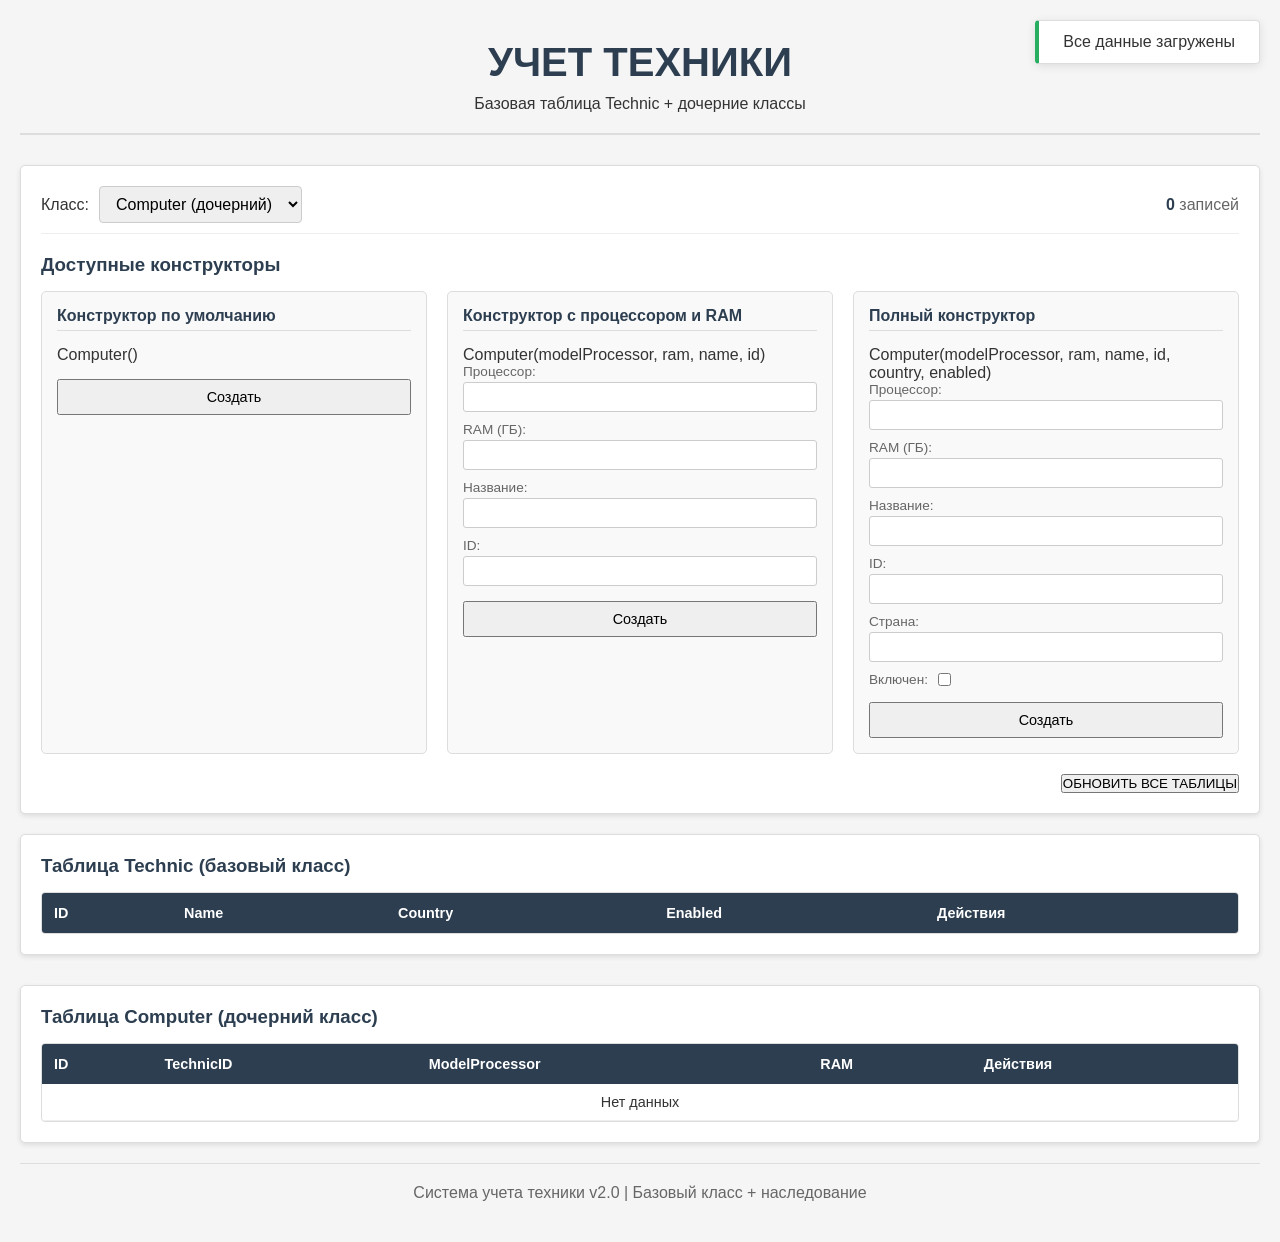
<file: Lab2/OOP_lab2/OOP_lab2/wwwroot/index.html>
<!DOCTYPE html>
<html lang="ru">
<head>
    <meta charset="UTF-8">
    <meta name="viewport" content="width=device-width, initial-scale=1.0">
    <title>Учет техники</title>
    <link rel="stylesheet" href="css/style.css">
</head>
<body>
    <div class="container">
        <header class="header">
            <h1>УЧЕТ ТЕХНИКИ</h1>
            <p>Базовая таблица Technic + дочерние классы</p>
        </header>

        <!-- Панель управления -->
        <section class="control-panel">
            <div class="panel-header">
                <div class="selector-wrapper">
                    <label for="entitySelector">Класс:</label>
                    <select id="entitySelector" class="entity-select">
                        <option value="computer">Computer (дочерний)</option>
                        <option value="smartfon">Smartfon (дочерний)</option>
                    </select>
                </div>
                <div class="status">
                    <span id="entityCount">0</span> записей
                </div>
            </div>

            <!-- Конструкторы -->
            <div class="constructors-section">
                <h3>Доступные конструкторы</h3>
                <div class="constructors-grid" id="constructorsContainer">
                    <!-- Карточки конструкторов будут сгенерированы -->
                </div>
            </div>

            <div class="refresh-section">
                <button class="btn btn-secondary" id="refreshBtn">ОБНОВИТЬ ВСЕ ТАБЛИЦЫ</button>
            </div>
        </section>

        <!-- Таблицы -->
        <section class="tables-section">
            <!-- Базовая таблица Technic -->
            <div class="table-wrapper">
                <h3>Таблица Technic (базовый класс)</h3>
                <div class="table-container">
                    <table class="data-table" id="baseTable">
                        <thead>
                            <tr>
                                <th>ID</th>
                                <th>Name</th>
                                <th>Country</th>
                                <th>Enabled</th>
                                <th>Действия</th>
                            </tr>
                        </thead>
                        <tbody id="baseTableBody"></tbody>
                    </table>
                </div>
            </div>

            <!-- Таблица Computer -->
            <div class="table-wrapper" id="computerTableWrapper" style="display: none;">
                <h3>Таблица Computer (дочерний класс)</h3>
                <div class="table-container">
                    <table class="data-table" id="computerTable">
                        <thead>
                            <tr>
                                <th>ID</th>
                                <th>TechnicID</th>
                                <th>ModelProcessor</th>
                                <th>RAM</th>
                                <th>Действия</th>
                            </tr>
                        </thead>
                        <tbody id="computerTableBody"></tbody>
                    </table>
                </div>
            </div>

            <!-- Таблица Smartfon -->
            <div class="table-wrapper" id="smartfonTableWrapper" style="display: none;">
                <h3>Таблица Smartfon (дочерний класс)</h3>
                <div class="table-container">
                    <table class="data-table" id="smartfonTable">
                        <thead>
                            <tr>
                                <th>ID</th>
                                <th>TechnicID</th>
                                <th>CameraMP</th>
                                <th>Manufactures</th>
                                <th>IsCall</th>
                                <th>Действия</th>
                            </tr>
                        </thead>
                        <tbody id="smartfonTableBody"></tbody>
                    </table>
                </div>
            </div>
        </section>

        <!-- Индикаторы -->
        <div id="loadingIndicator" class="loading" style="display: none;">Загрузка...</div>
        <div id="errorMessage" class="error" style="display: none;"></div>

        <footer class="footer">
            <p>Система учета техники v2.0 | Базовый класс + наследование</p>
        </footer>
    </div>

    <div id="notification" class="notification"></div>
    <script src="js/app.js"></script>
</body>
</html>
</file>
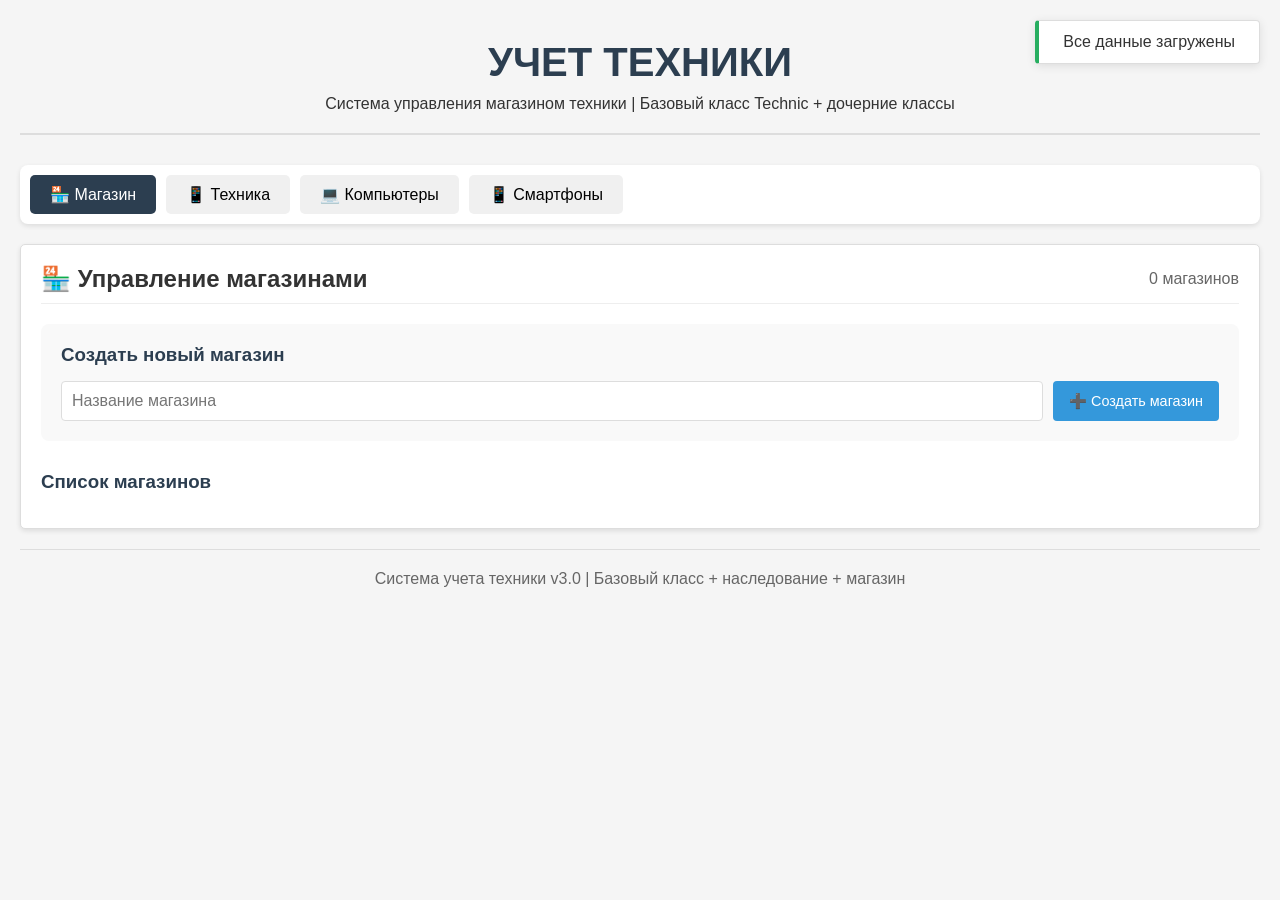
<file: Lab3/labainator3000/src/main/resources/wwwroot/index.html>
<!DOCTYPE html>
<html lang="ru">
<head>
    <meta charset="UTF-8">
    <meta name="viewport" content="width=device-width, initial-scale=1.0">
    <title>Учет техники - Магазин техники</title>
    <link rel="stylesheet" href="css/style.css">
</head>
<body>
<div class="container">
    <header class="header">
        <h1>УЧЕТ ТЕХНИКИ</h1>
        <p>Система управления магазином техники | Базовый класс Technic + дочерние классы</p>
    </header>

<!--    &lt;!&ndash; Кнопка Duke &ndash;&gt;-->
<!--    <button id="dukeButton" class="duke-button" title="Java Duke">-->
<!--        <img src="https://raw.githubusercontent.com/openjdk/duke/master/images/duke.png" alt="Duke">-->
<!--    </button>-->

<!--    &lt;!&ndash; Модальное окно с гифкой &ndash;&gt;-->
<!--    <div id="dukeModal" class="duke-modal">-->
<!--        <div class="duke-modal-content">-->
<!--            <div class="duke-modal-header">-->
<!--                <h2>☕ Java Duke</h2>-->
<!--                <span class="duke-modal-close">&times;</span>-->
<!--            </div>-->
<!--            <div class="duke-modal-body">-->
<!--                <img src="Duke.gif" alt="Duke animation" class="duke-gif">-->
<!--            </div>-->
<!--        </div>-->
<!--    </div>-->

    <!-- Навигация -->
    <nav class="nav-tabs">
        <button class="nav-tab active" data-tab="shop">🏪 Магазин</button>
        <button class="nav-tab" data-tab="technic">📱 Техника</button>
        <button class="nav-tab" data-tab="computer">💻 Компьютеры</button>
        <button class="nav-tab" data-tab="smartfon">📱 Смартфоны</button>
    </nav>

    <!-- ============ ВКЛАДКА МАГАЗИНА ============ -->
    <div id="shopTab" class="tab-content active">
        <section class="control-panel">
            <div class="panel-header">
                <h2>🏪 Управление магазинами</h2>
                <div class="status">
                    <span id="shopCount">0</span> магазинов
                </div>
            </div>

            <!-- Создание магазина -->
            <div class="create-shop-section">
                <h3>Создать новый магазин</h3>
                <div class="create-shop-form">
                    <input type="text" id="shopNameInput" placeholder="Название магазина" class="shop-input">
                    <button class="btn btn-primary" id="createShopBtn">➕ Создать магазин</button>
                </div>
            </div>

            <!-- Список магазинов -->
            <div class="shops-list">
                <h3>Список магазинов</h3>
                <div class="shops-grid" id="shopsGrid">
                    <!-- Магазины будут загружены сюда -->
                </div>
            </div>
        </section>

        <!-- Модальное окно для просмотра техники магазина -->
        <div id="shopTechnicsModal" class="modal" style="display: none;">
            <div class="modal-content" style="max-width: 900px; width: 95%; max-height: 80vh; overflow-y: auto;">
                <div style="display: flex; justify-content: space-between; align-items: center; margin-bottom: 20px;">
                    <h3 id="shopTechnicsModalTitle">Техника в магазине</h3>
                    <button onclick="closeShopTechnicsModal()" style="background: none; border: none; font-size: 24px; cursor: pointer;">&times;</button>
                </div>
                <div id="shopTechnicsContent">
                    <!-- Содержимое загружается динамически -->
                </div>
            </div>
        </div>
    </div>

    <!-- ============ ВКЛАДКА ТЕХНИКИ (ОБЩАЯ) ============ -->
    <div id="technicTab" class="tab-content">
        <section class="control-panel">
            <div class="panel-header">
                <h2>📋 Таблица Technic (базовый класс)</h2>
                <div class="status">
                    <span id="entityCount">0</span> записей
                </div>
            </div>

            <div class="refresh-section">
                <button class="btn btn-secondary" id="refreshBtn">🔄 ОБНОВИТЬ ВСЕ ТАБЛИЦЫ</button>
            </div>
        </section>

        <div class="table-wrapper">
            <div class="table-container">
                <table class="data-table" id="baseTable">
                    <thead>
                    <tr>
                        <th>ID</th>
                        <th>Имя</th>
                        <th>Страна</th>
                        <th>Включение</th>
                        <th>Магазин</th>
                        <th>Действия</th>
                    </tr>
                    </thead>
                    <tbody id="baseTableBody"></tbody>
                </table>
            </div>
        </div>
    </div>

    <!-- ============ ВКЛАДКА КОМПЬЮТЕРОВ ============ -->
    <div id="computerTab" class="tab-content">
        <section class="control-panel">
            <div class="panel-header">
                <h2>💻 Управление компьютерами</h2>
            </div>

            <!-- Конструкторы для Computer -->
            <div class="constructors-section">
                <h3>Доступные конструкторы</h3>
                <div class="constructors-grid" id="computerConstructorsContainer">
                    <!-- Карточки конструкторов для компьютеров -->
                </div>
            </div>
        </section>

        <div class="table-wrapper">
            <h3>Таблица Computer</h3>
            <div class="table-container">
                <table class="data-table" id="computerTable">
                    <thead>
                    <tr>
                        <th>ID</th>
                        <th>Название</th>
                        <th>Процессор</th>
                        <th>RAM (ГБ)</th>
                        <th>Действия</th>
                    </tr>
                    </thead>
                    <tbody id="computerTableBody"></tbody>
                </table>
            </div>
        </div>
    </div>

    <!-- ============ ВКЛАДКА СМАРТФОНОВ ============ -->
    <div id="smartfonTab" class="tab-content">
        <section class="control-panel">
            <div class="panel-header">
                <h2>📱 Управление смартфонами</h2>
            </div>

            <!-- Конструкторы для Smartfon -->
            <div class="constructors-section">
                <h3>Доступные конструкторы</h3>
                <div class="constructors-grid" id="smartfonConstructorsContainer">
                    <!-- Карточки конструкторов для смартфонов -->
                </div>
            </div>
        </section>

        <div class="table-wrapper">
            <h3>Таблица Smartfon</h3>
            <div class="table-container">
                <table class="data-table" id="smartfonTable">
                    <thead>
                    <tr>
                        <th>ID</th>
                        <th>Название</th>
                        <th>Камера (МП)</th>
                        <th>Производитель</th>
                        <th>Звонок</th>
                        <th>Действия</th>
                    </tr>
                    </thead>
                    <tbody id="smartfonTableBody"></tbody>
                </table>
            </div>
        </div>
    </div>

    <!-- Индикаторы -->
    <div id="loadingIndicator" class="loading" style="display: none;">Загрузка...</div>
    <div id="errorMessage" class="error" style="display: none;"></div>

    <footer class="footer">
        <p>Система учета техники v3.0 | Базовый класс + наследование + магазин</p>
    </footer>
</div>

<div id="notification" class="notification"></div>
<script src="js/app.js"></script>
</body>
</html>
</file>
<file: Lab2/OOP_lab2/OOP_lab2/wwwroot/css/style.css>
* {
    margin: 0;
    padding: 0;
    box-sizing: border-box;
}

body {
    font-family: Arial, sans-serif;
    background: #f5f5f5;
    color: #333;
    min-height: 100vh;
}

.container {
    max-width: 1400px;
    margin: 0 auto;
    padding: 20px;
}

.header {
    text-align: center;
    margin-bottom: 30px;
    padding: 20px 0;
    border-bottom: 2px solid #ddd;
}

.header h1 {
    font-size: 2.5rem;
    color: #2c3e50;
    margin-bottom: 10px;
}

.control-panel {
    background: white;
    border: 1px solid #ddd;
    border-radius: 5px;
    padding: 20px;
    margin-bottom: 20px;
    box-shadow: 0 2px 5px rgba(0,0,0,0.1);
}

.panel-header {
    display: flex;
    justify-content: space-between;
    align-items: center;
    margin-bottom: 20px;
    padding-bottom: 10px;
    border-bottom: 1px solid #eee;
}

.selector-wrapper {
    display: flex;
    align-items: center;
    gap: 10px;
}

.entity-select {
    padding: 8px 12px;
    border: 1px solid #ccc;
    border-radius: 4px;
    font-size: 1rem;
    min-width: 200px;
}

.status {
    font-size: 1rem;
    color: #666;
}

#entityCount {
    font-weight: bold;
    color: #2c3e50;
}

.constructors-section {
    margin-bottom: 20px;
}

.constructors-section h3 {
    margin-bottom: 15px;
    color: #2c3e50;
}

.constructors-grid {
    display: grid;
    grid-template-columns: repeat(auto-fit, minmax(300px, 1fr));
    gap: 20px;
    margin-bottom: 20px;
}

.constructor-card {
    background: #f9f9f9;
    border: 1px solid #ddd;
    border-radius: 5px;
    padding: 15px;
}

.constructor-card h4 {
    margin-bottom: 15px;
    color: #2c3e50;
    padding-bottom: 5px;
    border-bottom: 1px solid #ddd;
}

.constructor-fields {
    display: flex;
    flex-direction: column;
    gap: 10px;
    margin-bottom: 15px;
}

.field-group {
    display: flex;
    flex-direction: column;
    gap: 3px;
}

.field-group label {
    font-size: 0.85rem;
    color: #666;
}

.field-group input {
    padding: 6px 10px;
    border: 1px solid #ccc;
    border-radius: 3px;
    font-size: 0.9rem;
}

.field-group.checkbox {
    flex-direction: row;
    align-items: center;
    gap: 10px;
}

.constructor-card .btn {
    width: 100%;
    padding: 8px;
    font-size: 0.9rem;
}

.refresh-section {
    display: flex;
    justify-content: flex-end;
    margin-top: 10px;
}

.tables-section {
    display: flex;
    flex-direction: column;
    gap: 30px;
}

.table-wrapper {
    background: white;
    border: 1px solid #ddd;
    border-radius: 5px;
    padding: 20px;
    box-shadow: 0 2px 5px rgba(0,0,0,0.1);
}

.table-wrapper h3 {
    margin-bottom: 15px;
    color: #2c3e50;
}

.table-container {
    overflow-x: auto;
    border: 1px solid #ddd;
    border-radius: 4px;
}

.data-table {
    width: 100%;
    border-collapse: collapse;
    font-size: 0.9rem;
}

.data-table th {
    background: #2c3e50;
    color: white;
    padding: 12px;
    text-align: left;
}

.data-table td {
    padding: 10px 12px;
    border-bottom: 1px solid #eee;
}

.data-table tbody tr:hover {
    background: #f9f9f9;
}

.delete-btn {
    background: #e74c3c;
    color: white;
    border: none;
    padding: 5px 10px;
    border-radius: 3px;
    cursor: pointer;
    font-size: 0.8rem;
}

.delete-btn:hover {
    background: #c0392b;
}

.loading, .error {
    text-align: center;
    padding: 20px;
    margin-top: 20px;
    border-radius: 4px;
}

.loading {
    color: #2c3e50;
}

.error {
    background: #fdecea;
    color: #e74c3c;
    border: 1px solid #e74c3c;
}

.notification {
    position: fixed;
    top: 20px;
    right: 20px;
    padding: 12px 24px;
    background: white;
    border: 1px solid #ddd;
    border-radius: 4px;
    box-shadow: 0 2px 10px rgba(0,0,0,0.1);
    transform: translateX(400px);
    transition: transform 0.3s;
    z-index: 1000;
}

.notification.show {
    transform: translateX(0);
}

.notification.success {
    border-left: 4px solid #27ae60;
}

.notification.error {
    border-left: 4px solid #e74c3c;
}

.footer {
    text-align: center;
    padding: 20px;
    color: #666;
    border-top: 1px solid #ddd;
    margin-top: 20px;
}

@media (max-width: 768px) {
    .header h1 {
        font-size: 2rem;
    }
    
    .panel-header {
        flex-direction: column;
        gap: 15px;
        align-items: flex-start;
    }
    
    .constructors-grid {
        grid-template-columns: 1fr;
    }
}

.action-buttons {
    display: flex;
    flex-wrap: wrap;
    gap: 5px;
}

.method-btn {
    background: #3498db;
    color: white;
    border: none;
    padding: 4px 8px;
    border-radius: 3px;
    cursor: pointer;
    font-size: 0.75rem;
}

.method-btn:hover {
    background: #2980b9;
}

.edit-btn {
    background: #f39c12;
    color: white;
    border: none;
    padding: 4px 8px;
    border-radius: 3px;
    cursor: pointer;
    font-size: 0.75rem;
}

.edit-btn:hover {
    background: #e67e22;
}
</file>
<file: Lab3/labainator3000/src/main/resources/wwwroot/css/style.css>
* {
    margin: 0;
    padding: 0;
    box-sizing: border-box;
}

body {
    font-family: Arial, sans-serif;
    background: #f5f5f5;
    color: #333;
    min-height: 100vh;
}

.container {
    max-width: 1400px;
    margin: 0 auto;
    padding: 20px;
}

.header {
    text-align: center;
    margin-bottom: 30px;
    padding: 20px 0;
    border-bottom: 2px solid #ddd;
}

.header h1 {
    font-size: 2.5rem;
    color: #2c3e50;
    margin-bottom: 10px;
}

.control-panel {
    background: white;
    border: 1px solid #ddd;
    border-radius: 5px;
    padding: 20px;
    margin-bottom: 20px;
    box-shadow: 0 2px 5px rgba(0,0,0,0.1);
}

.panel-header {
    display: flex;
    justify-content: space-between;
    align-items: center;
    margin-bottom: 20px;
    padding-bottom: 10px;
    border-bottom: 1px solid #eee;
}

.selector-wrapper {
    display: flex;
    align-items: center;
    gap: 10px;
}

.entity-select {
    padding: 8px 12px;
    border: 1px solid #ccc;
    border-radius: 4px;
    font-size: 1rem;
    min-width: 200px;
}

.status {
    font-size: 1rem;
    color: #666;
}

#entityCount {
    font-weight: bold;
    color: #2c3e50;
}

.constructors-section {
    margin-bottom: 20px;
}

.constructors-section h3 {
    margin-bottom: 15px;
    color: #2c3e50;
}

.constructors-grid {
    display: grid;
    grid-template-columns: repeat(auto-fit, minmax(300px, 1fr));
    gap: 20px;
    margin-bottom: 20px;
}

.constructor-card {
    background: #f9f9f9;
    border: 1px solid #ddd;
    border-radius: 5px;
    padding: 15px;
}

.constructor-card h4 {
    margin-bottom: 15px;
    color: #2c3e50;
    padding-bottom: 5px;
    border-bottom: 1px solid #ddd;
}

.constructor-fields {
    display: flex;
    flex-direction: column;
    gap: 10px;
    margin-bottom: 15px;
}

.field-group {
    display: flex;
    flex-direction: column;
    gap: 3px;
}

.field-group label {
    font-size: 0.85rem;
    color: #666;
}

.field-group input {
    padding: 6px 10px;
    border: 1px solid #ccc;
    border-radius: 3px;
    font-size: 0.9rem;
}

.field-group.checkbox {
    flex-direction: row;
    align-items: center;
    gap: 10px;
}

.constructor-card .btn {
    width: 100%;
    padding: 8px;
    font-size: 0.9rem;
}

.refresh-section {
    display: flex;
    justify-content: flex-end;
    margin-top: 10px;
}

.tables-section {
    display: flex;
    flex-direction: column;
    gap: 30px;
}

.table-wrapper {
    background: white;
    border: 1px solid #ddd;
    border-radius: 5px;
    padding: 20px;
    box-shadow: 0 2px 5px rgba(0,0,0,0.1);
}

.table-wrapper h3 {
    margin-bottom: 15px;
    color: #2c3e50;
}

.table-container {
    overflow-x: auto;
    border: 1px solid #ddd;
    border-radius: 4px;
}

.data-table {
    width: 100%;
    border-collapse: collapse;
    font-size: 0.9rem;
}

.data-table th {
    background: #2c3e50;
    color: white;
    padding: 12px;
    text-align: left;
}

.data-table td {
    padding: 10px 12px;
    border-bottom: 1px solid #eee;
}

.data-table tbody tr:hover {
    background: #f9f9f9;
}

.delete-btn {
    background: #e74c3c;
    color: white;
    border: none;
    padding: 5px 10px;
    border-radius: 3px;
    cursor: pointer;
    font-size: 0.8rem;
}

.delete-btn:hover {
    background: #c0392b;
}

.loading, .error {
    text-align: center;
    padding: 20px;
    margin-top: 20px;
    border-radius: 4px;
}

.loading {
    color: #2c3e50;
}

.error {
    background: #fdecea;
    color: #e74c3c;
    border: 1px solid #e74c3c;
}

.notification {
    position: fixed;
    top: 20px;
    right: 20px;
    padding: 12px 24px;
    background: white;
    border: 1px solid #ddd;
    border-radius: 4px;
    box-shadow: 0 2px 10px rgba(0,0,0,0.1);
    transform: translateX(400px);
    transition: transform 0.3s;
    z-index: 1000;
}

.notification.show {
    transform: translateX(0);
}

.notification.success {
    border-left: 4px solid #27ae60;
}

.notification.error {
    border-left: 4px solid #e74c3c;
}

.footer {
    text-align: center;
    padding: 20px;
    color: #666;
    border-top: 1px solid #ddd;
    margin-top: 20px;
}

@media (max-width: 768px) {
    .header h1 {
        font-size: 2rem;
    }
    
    .panel-header {
        flex-direction: column;
        gap: 15px;
        align-items: flex-start;
    }
    
    .constructors-grid {
        grid-template-columns: 1fr;
    }
}

.action-buttons {
    display: flex;
    flex-wrap: wrap;
    gap: 5px;
}

.method-btn {
    background: #3498db;
    color: white;
    border: none;
    padding: 4px 8px;
    border-radius: 3px;
    cursor: pointer;
    font-size: 0.75rem;
}

.method-btn:hover {
    background: #2980b9;
}

.edit-btn {
    background: #f39c12;
    color: white;
    border: none;
    padding: 4px 8px;
    border-radius: 3px;
    cursor: pointer;
    font-size: 0.75rem;
}

.edit-btn:hover {
    background: #e67e22;
}

/* Добавьте в конец файла style.css */

/* Навигация */
.nav-tabs {
    display: flex;
    gap: 10px;
    margin-bottom: 20px;
    background: white;
    border-radius: 8px;
    padding: 10px;
    box-shadow: 0 2px 5px rgba(0,0,0,0.1);
}

.nav-tab {
    padding: 10px 20px;
    border: none;
    background: #f0f0f0;
    cursor: pointer;
    border-radius: 5px;
    font-size: 1rem;
    transition: all 0.3s;
}

.nav-tab:hover {
    background: #e0e0e0;
}

.nav-tab.active {
    background: #2c3e50;
    color: white;
}

.tab-content {
    display: none;
}

.tab-content.active {
    display: block;
}

/* Магазин */
.create-shop-section {
    background: #f9f9f9;
    padding: 20px;
    border-radius: 8px;
    margin-bottom: 30px;
}

.create-shop-section h3 {
    margin-bottom: 15px;
    color: #2c3e50;
}

.create-shop-form {
    display: flex;
    gap: 10px;
}

.shop-input {
    flex: 1;
    padding: 10px;
    border: 1px solid #ddd;
    border-radius: 4px;
    font-size: 1rem;
}

.shops-list h3 {
    margin-bottom: 15px;
    color: #2c3e50;
}

.shops-grid {
    display: grid;
    grid-template-columns: repeat(auto-fill, minmax(300px, 1fr));
    gap: 15px;
}

.shop-card {
    background: white;
    border: 1px solid #ddd;
    border-radius: 8px;
    padding: 15px;
    transition: transform 0.3s, box-shadow 0.3s;
}

.shop-card:hover {
    transform: translateY(-2px);
    box-shadow: 0 4px 10px rgba(0,0,0,0.1);
}

.shop-card h4 {
    margin-bottom: 10px;
    color: #2c3e50;
}

.shop-card p {
    color: #666;
    margin-bottom: 15px;
}

.shop-card-buttons {
    display: flex;
    gap: 10px;
    flex-wrap: wrap;
}

.btn-sm {
    padding: 5px 10px;
    font-size: 0.8rem;
}

.btn-danger {
    background: #e74c3c;
}

.btn-danger:hover {
    background: #c0392b;
}

.btn-warning {
    background: #f39c12;
}

.btn-warning:hover {
    background: #e67e22;
}

/* Карточки конструкторов */
.constructor-card select {
    width: 100%;
    padding: 8px;
    border: 1px solid #ccc;
    border-radius: 3px;
    font-size: 0.9rem;
    margin-bottom: 10px;
}

/* Кнопки */
.btn {
    padding: 8px 16px;
    border: none;
    border-radius: 4px;
    cursor: pointer;
    font-size: 0.9rem;
    transition: all 0.3s;
}

.btn-primary {
    background: #3498db;
    color: white;
}

.btn-primary:hover {
    background: #2980b9;
}

.btn-secondary {
    background: #95a5a6;
    color: white;
}

.btn-secondary:hover {
    background: #7f8c8d;
}

/* Модальное окно */
.modal {
    display: none;
    position: fixed;
    z-index: 1000;
    left: 0;
    top: 0;
    width: 100%;
    height: 100%;
    background-color: rgba(0,0,0,0.5);
}

.modal-content {
    background-color: white;
    margin: 10% auto;
    padding: 20px;
    border-radius: 8px;
    width: 400px;
    max-width: 90%;
}

.modal-content h3 {
    margin-bottom: 15px;
}

.modal-content input, .modal-content select {
    width: 100%;
    padding: 8px;
    margin: 10px 0;
    border: 1px solid #ddd;
    border-radius: 4px;
}

.modal-buttons {
    display: flex;
    justify-content: flex-end;
    gap: 10px;
    margin-top: 15px;
}
/* Стили для скролла в модальном окне */
#resultModal {
    animation: fadeIn 0.2s ease-out;
}

#resultModal > div:nth-child(2) {
    overflow-y: auto !important;
    scrollbar-width: thin;
}

#resultModal > div:nth-child(2)::-webkit-scrollbar {
    width: 6px;
}

#resultModal > div:nth-child(2)::-webkit-scrollbar-track {
    background: #f1f1f1;
    border-radius: 3px;
}

#resultModal > div:nth-child(2)::-webkit-scrollbar-thumb {
    background: #888;
    border-radius: 3px;
}

#resultModal > div:nth-child(2)::-webkit-scrollbar-thumb:hover {
    background: #555;
}

@keyframes fadeIn {
    from { opacity: 0; transform: translate(-50%, -50%) scale(0.95); }
    to { opacity: 1; transform: translate(-50%, -50%) scale(1); }
}

/* Кнопка Duke */
.duke-button {
    position: fixed;
    top: 20px;
    right: 20px;
    width: 50px;
    height: 50px;
    border-radius: 50%;
    background: linear-gradient(135deg, #f39c12, #e67e22);
    border: none;
    cursor: pointer;
    box-shadow: 0 4px 15px rgba(0,0,0,0.2);
    transition: all 0.3s ease;
    z-index: 1000;
    display: flex;
    align-items: center;
    justify-content: center;
    padding: 0;
}

.duke-button:hover {
    transform: scale(1.1);
    box-shadow: 0 6px 20px rgba(0,0,0,0.3);
    background: linear-gradient(135deg, #e67e22, #d35400);
}

.duke-button img {
    width: 35px;
    height: 35px;
    border-radius: 50%;
    object-fit: cover;
}

/* Модальное окно Duke */
.duke-modal {
    display: none;
    position: fixed;
    z-index: 2000;
    left: 0;
    top: 0;
    width: 100%;
    height: 100%;
    background-color: rgba(0,0,0,0.7);
    animation: fadeIn 0.3s ease-out;
}

.duke-modal-content {
    position: relative;
    background: white;
    margin: 10% auto;
    width: 400px;
    max-width: 90%;
    border-radius: 16px;
    box-shadow: 0 10px 40px rgba(0,0,0,0.3);
    animation: modalSlideIn 0.3s ease-out;
}

.duke-modal-header {
    background: linear-gradient(135deg, #f39c12, #e67e22);
    color: white;
    padding: 15px 20px;
    border-radius: 16px 16px 0 0;
    display: flex;
    justify-content: space-between;
    align-items: center;
}

.duke-modal-header h2 {
    margin: 0;
    font-size: 1.3rem;
}

.duke-modal-close {
    font-size: 28px;
    font-weight: bold;
    cursor: pointer;
    transition: 0.3s;
}

.duke-modal-close:hover {
    transform: scale(1.2);
}

.duke-modal-body {
    padding: 20px;
    text-align: center;
}

.duke-gif {
    width: 150px;
    height: 150px;
    object-fit: cover;
    border-radius: 50%;
    margin-bottom: 15px;
    border: 3px solid #f39c12;
}

.duke-modal-body p {
    font-size: 1rem;
    color: #333;
    margin: 10px 0;
}

/* Анимации */
@keyframes fadeIn {
    from { opacity: 0; }
    to { opacity: 1; }
}

@keyframes modalSlideIn {
    from {
        opacity: 0;
        transform: translateY(-50px);
    }
    to {
        opacity: 1;
        transform: translateY(0);
    }
}

/* Кнопка "Показать технику" */
.btn-info {
    background: #17a2b8;
    color: white;
}

.btn-info:hover {
    background: #138496;
}

/* Модальное окно магазина */
/*#shopTechnicsModal {
/*    z-index: 2000;
/*} */



/* Кнопка "Показать технику" */
.btn-info {
    background: #17a2b8;
    color: white;
}

.btn-info:hover {
    background: #138496;
}
</file>
